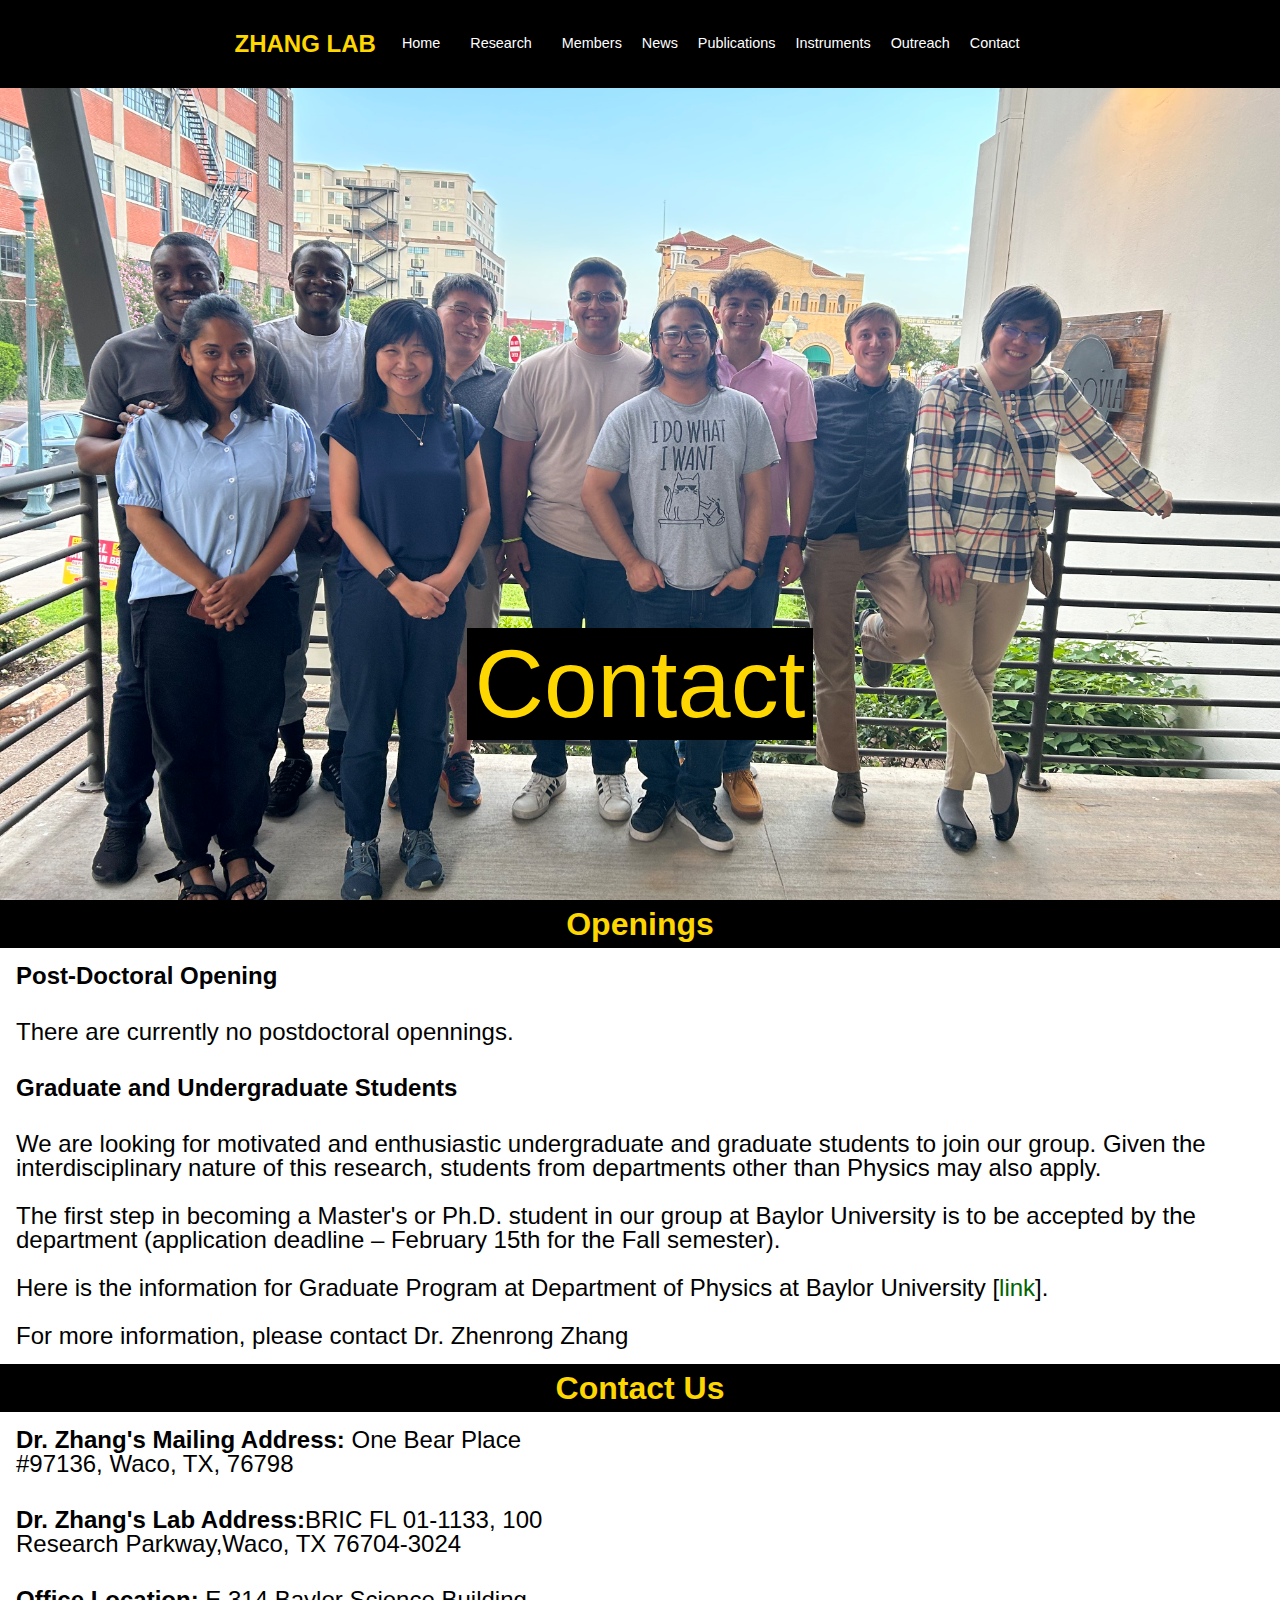
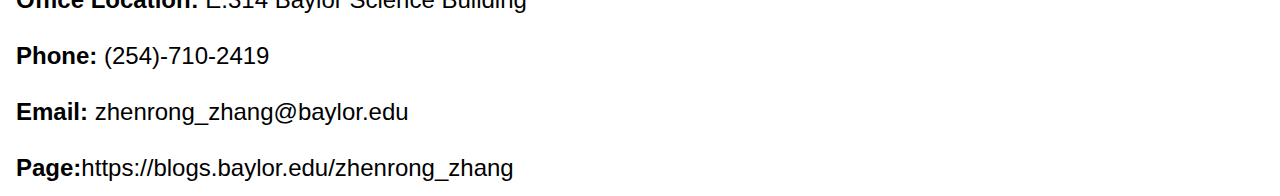
<file: contact.html>
<html>

<head>
    <meta name="viewport" content="width=device-width, initial-scale=1">
    <title>Zhang Lab</title>
    <link href="resources/css/reset.css" rel="stylesheet">
    <link href="resources/css/contact.css" rel="stylesheet">
    <script src="resources/javascript/panel.js"></script>
</head>

<body>
    <header>
        <div class="container">
            <a href="index.html" class="desktop logo">ZHANG LAB</a>
            <div class="desktop-nav">
                <nav class="nav-bar-desktop">
                    <a href="index.html">Home</a></li>
                    <div class="research">
                        <a href="research.html">Research</a>
                        <div class="research-topics">
                            <a href="research.html #Optics">Fiber Optics and Plasmonics</a><br>
                            <a href="research.html #Surface">Surface Chemical Physics</a>
                        </div>
                    </div>
                    <a href="people.html">Members</a></li>
                    <a href="news.html">News</a></li>
                    <a href="publications.html">Publications</a></li>
                    <a href="instruments.html">Instruments</a></li>
                    <a href="outreach.html">Outreach</a></li>
                    <a href="#">Contact</a></li>
                </nav>
            </div>
            <button id="menu-button" class="mobile"> Menu </button>
            <div class="panel">
                <nav class="mobile-nav">
                    <ul>
                        <li><a href="index.html">Home</a></li>
                        <li><a href="research.html">Research</a></li>
                        <li><a href="people.html">Members</a></li>
                        <li><a href="news.html">News</a></li>
                        <li><a href="publications.html">Publications</a></li>
                        <li><a href="instruments.html">Instruments</a></li>
                        <li><a href="outreach.html">Outreach</a></li>
                        <li><a href="#">Contact</a></li>
                    </ul>
                </nav>
            </div>
        </div>
    </header>
    <div class="big-container">
        <a href='#' class="stt" title="scroll to top"></a>
        <div class="banner">
            <h1>Contact</h1>
        </div>
        <div class="page">
            <h1><em class="bold">Openings</em></h1>
            <div class="main-content">
                <div class="main">
                    <h2><span class="bold">Post-Doctoral Opening</span></h2>
                    <p>There are currently no postdoctoral opennings.</p>
                    <h2><span class="bold">Graduate and Undergraduate Students</span></h2>
                    <p>We are looking for motivated and enthusiastic undergraduate and graduate students to join our group. Given the interdisciplinary nature of this research, students from departments other than Physics may also apply.<br><br>
                    The first step in becoming a Master's or Ph.D. student in our group at Baylor University is to be accepted by the department (application deadline – February 15th for the Fall semester).<br><br>
                    Here is the information for  Graduate Program at Department of Physics at Baylor University [<a href="https://www.baylor.edu/Physics/index.php?id=68451">link</a>].<br><br>
                    For more information, please contact Dr. Zhenrong Zhang</p>
                </div>
            </div>
        </div>
        <div class="page">
            <h1><em class="bold">Contact Us</em></h1>
            <div class="main-content">
                <div class="main">
                    <h2><span class="bold">Dr. Zhang's Mailing Address:</span> One Bear Place #97136, Waco, TX, 76798</h2>
                    <h2><span class="bold">Dr. Zhang's Lab Address:</span>BRIC FL 01-1133, 100 Research Parkway,Waco, TX 76704-3024</h2>
                    <h2><span class="bold">Office Location:</span> E.314 Baylor Science Building</h2>
                    <h2><span class="bold">Phone:</span> (254)-710-2419</h2>
                    <h2><span class="bold">Email:</span> zhenrong_zhang@baylor.edu</h2>
                    <h2><em class="bold">Page:</em><a href="https://blogs.baylor.edu/zhenrong_zhang", target="blank_"></a>https://blogs.baylor.edu/zhenrong_zhang</h2>
                </div>
                <iframe src="https://www.google.com/maps/embed?pb=!1m18!1m12!1m3!1d3399.3022564072785!2d-97.10980012284055!3d31.570758244648257!2m3!1f0!2f0!3f0!3m2!1i1024!2i768!4f13.1!3m3!1m2!1s0x864f8289afa70901%3A0xda5b73cd1bb1c033!2sBaylor%20Research%20and%20Innovation%20Collaborative!5e0!3m2!1sen!2sus!4v1689981886827!5m2!1sen!2sus" loading="lazy" referrerpolicy="no-referrer-when-downgrade"></iframe>
            </div>
        </div>
    </div>
</body>
</html>
</file>
<file: resources/css/contact.css>
html {
    font-family: Helvetica, sans-serif;
    font-size: 16px;
    margin: 0;
    background-color: white;
}

.big-container {
    max-width: 1800px;
    margin: 0px auto !important;
}

body {
    padding-top: 5.5rem;
}

.main {
    position: relative;
    display: flex;
    flex-direction: column;
    padding: 0px auto;
}

header {
    position: fixed;
    top: 0;
    z-index: 10;
    width: 100%;
    max-height: 5.5rem;
    background-color: black;
}

#menu-button {
    display: none;
    background: none;
    border: none;
    color: white;
    font-size: 1rem;
    padding: 0.5rem 1rem;
    cursor: pointer;
}

#menu-button:hover {
    background-color: rgba(255, 255, 255, 0.1);
}

header .container {
    display: flex;
    align-items: center;
    justify-self: center;
    height: 5.5rem;
    padding: 0px 20px
}

header .logo {
    font-weight: bold;
    font-size: 1.5rem;
    color: gold;
    flex: 1;
}

.nav-bar-desktop {
    display: flex;
}

.nav-bar-desktop a {
    padding: 10px;
    font-size: 0.9rem;
    color: white;
}

nav {
    vertical-align: center;
    line-height: 1.6;
    font-size: 1rem;
    color: white;
    padding: 0.5rem 1rem;
}

nav a:hover {
    background-color: rgba(255, 255, 255, 0.1);
    border-radius: 5px;
    transition: 0.3s ease;
}

.research {
    position: relative;
    padding: 10px;
    display: inline-block;
}

.research-topics {
    display: none;
    list-style: none;
    position: absolute;
    align-self: center;
    background-color: black;
    z-index: 5;
    margin: 0;
    width: 200px;
}

.research-topics a {
    color: white;
    padding: 12px 16px;
    text-align: center;
    display: block;
    margin: 0;
}

.research-topics a:hover {
    background-color: rgba(255, 255, 255, 0.1);
}

.research:hover .research-topics {
    display: block;
}
.panel {
    position: fixed;
    top: 5.5rem;
    right: -100%;
    width: 280px;
    background-color: black;
    color: white;
    padding: 1rem;
    z-index: 11;
    transition: right 0.3s ease-in-out;
}

.panel ul {
    display: flex;
    flex-direction: column;
    justify-content: center;
    font-size: 1.5rem;
}

body.panel-open .panel {
    right: 0;
}

.main-content{
    display: flex;
}
.banner {
    display: flex;
    flex-direction: column;
    text-align: center;
    justify-content: end;
    height: 100%;
    z-index: 0;
    color: gold;
    background-image: url("../images/group-picture.jpeg");
    background-repeat: no-repeat;
    background-position: center;
    background-size: cover;
    font-size: 100%;
}

.bold {
    font-weight: bold;
}

.banner h1 {
    margin: 10rem auto;
    padding: 0.5rem 0.5rem;
    font-size: 6em;
    background-color: black;
}

.page h1{
    color: gold;
    background-color: black;
    text-align: center;
    display: flex;
    flex-direction: column;
    justify-content: center;
    vertical-align: center;
    width: 100%;
    font-size: 2rem;
    height: 3rem
}

.page h2{
    font-size: 1.5rem;
    padding: 1rem;
}

a{
    color: darkgreen;
}

p{
    font-size: 1.5rem;
    padding: 1rem;
}

iframe{
    margin: 2px auto;
    padding: 2px;
    width: 100%;
}
footer{
    background-color: black;
    padding: 1.5rem 2rem;
    color: white;
    display: flex;
    font-size: .75rem;
}

footer a{
    color: white;
}

footer a:hover{
    mouse: pointer;
}

@media screen and (max-width: 1400px) {
    .banner h1 {
        font-size: 6em;
    }

    .banner h2 {
        font-size: 3.5em;
    }

    .banner h3 {
        font-size: 2.5em;
    }
}

@media screen and (max-width: 1200px) {
    p {
        font-size: 1.2em;
    }
}

@media screen and (max-width: 1080px) {
    header .logo {
        font-size: 1.2rem;
    }

    nav {
        font-size: 0.8rem;
        padding: 0.5rem 0.7rem;
    }

    li {
        font-size: 1rem;
    }

    p {
        font-size: 1.2rem;
    }

    .page h2{
        font-size: 1.2rem;;
    }

    .banner h1 {
        font-size: 4.5em;
    }

    .lab-container {
        display: flex;
        padding: 10px 10px;
        flex-wrap: wrap;
        justify-content: center;
    }

    img {
        width: 100%;
    }

}

@media screen and (min-width: 800px) {
    #menu-button {
        display: none;
    }

    .panel {
        display: none;
    }
}

@media screen and (min-width: 1000px) and (max-width: 1200) {
    .banner {
        height: 60%;
    }

    img {
        width: 100%;
    }
}

@media screen and (min-width: 800px) and (max-width: 1000) {
    .banner {
        height: 60%;
    }

    img {
        width: 100%;
    }
}

@media screen and (max-width: 800px) {
    #menu-button {
        display: flex;
    }

    .banner {
        height: 60%;
    }

    footer {
        display: none;
    }

    p {
        font-size: 1rem;
    }

    .page h2 {
        font-size: 1rem;
    }

    .page h3 {
        font-size: 1.2rem;
    }

    .desktop-nav {
        display: none;
    }

    .banner h1 {
        font-size: 3rem;
        margin-bottom: 5rem;
    }
    iframe{
        margin: 2px auto;
        padding: 2px;
        width: 80%;
    }
}

@media screen and (max-width: 500px) {
    .banner {
        height: 40%;
    }

    .page h1 {
        font-size: 1.5rem;
        font-weight: normal;
        margin-bottom: 10px;
        height: 3rem;
    }

    .page h2 {
        font-size: 1rem;
    }

    .page h3 {
        font-size: 1rem;
    }

    .main-content{
        flex-direction: column;
    }

    .banner h1 {
        font-size: 2.5rem;
        margin-bottom: 5rem;
    }
}
</file>
